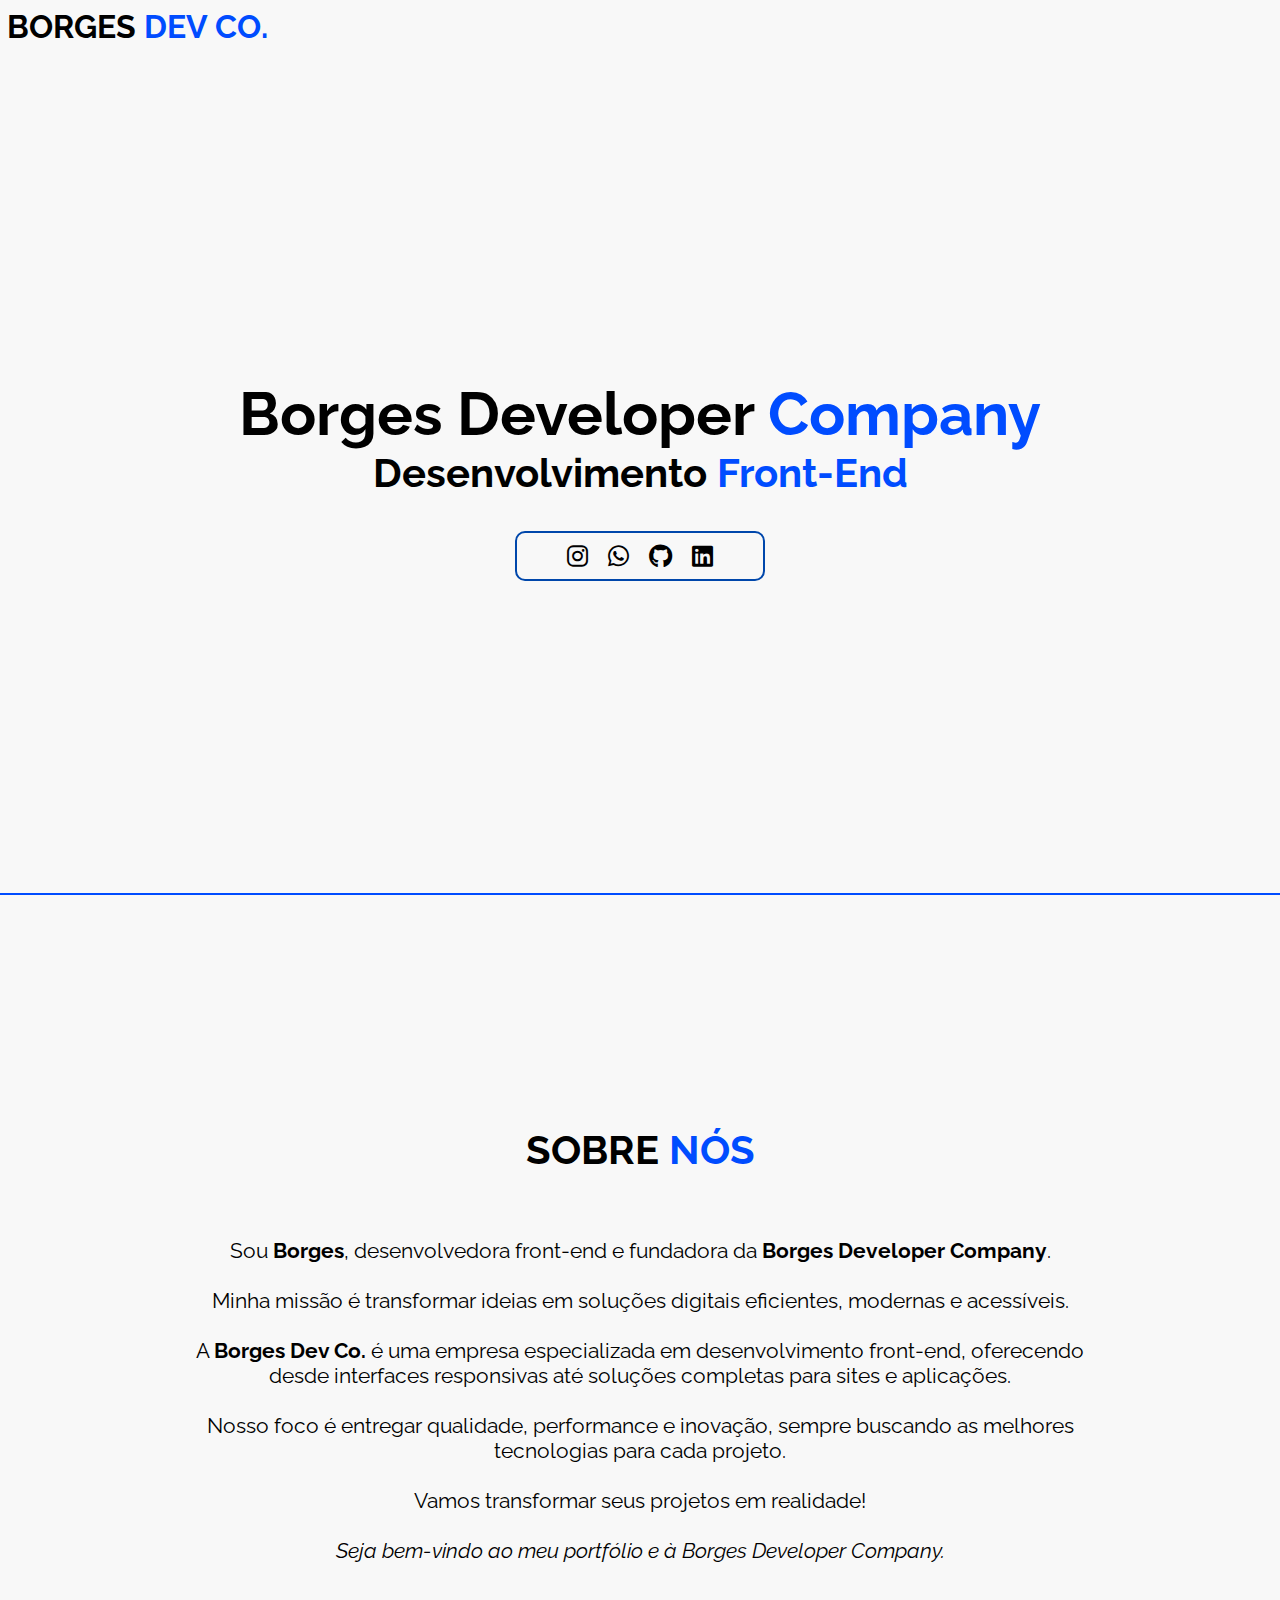
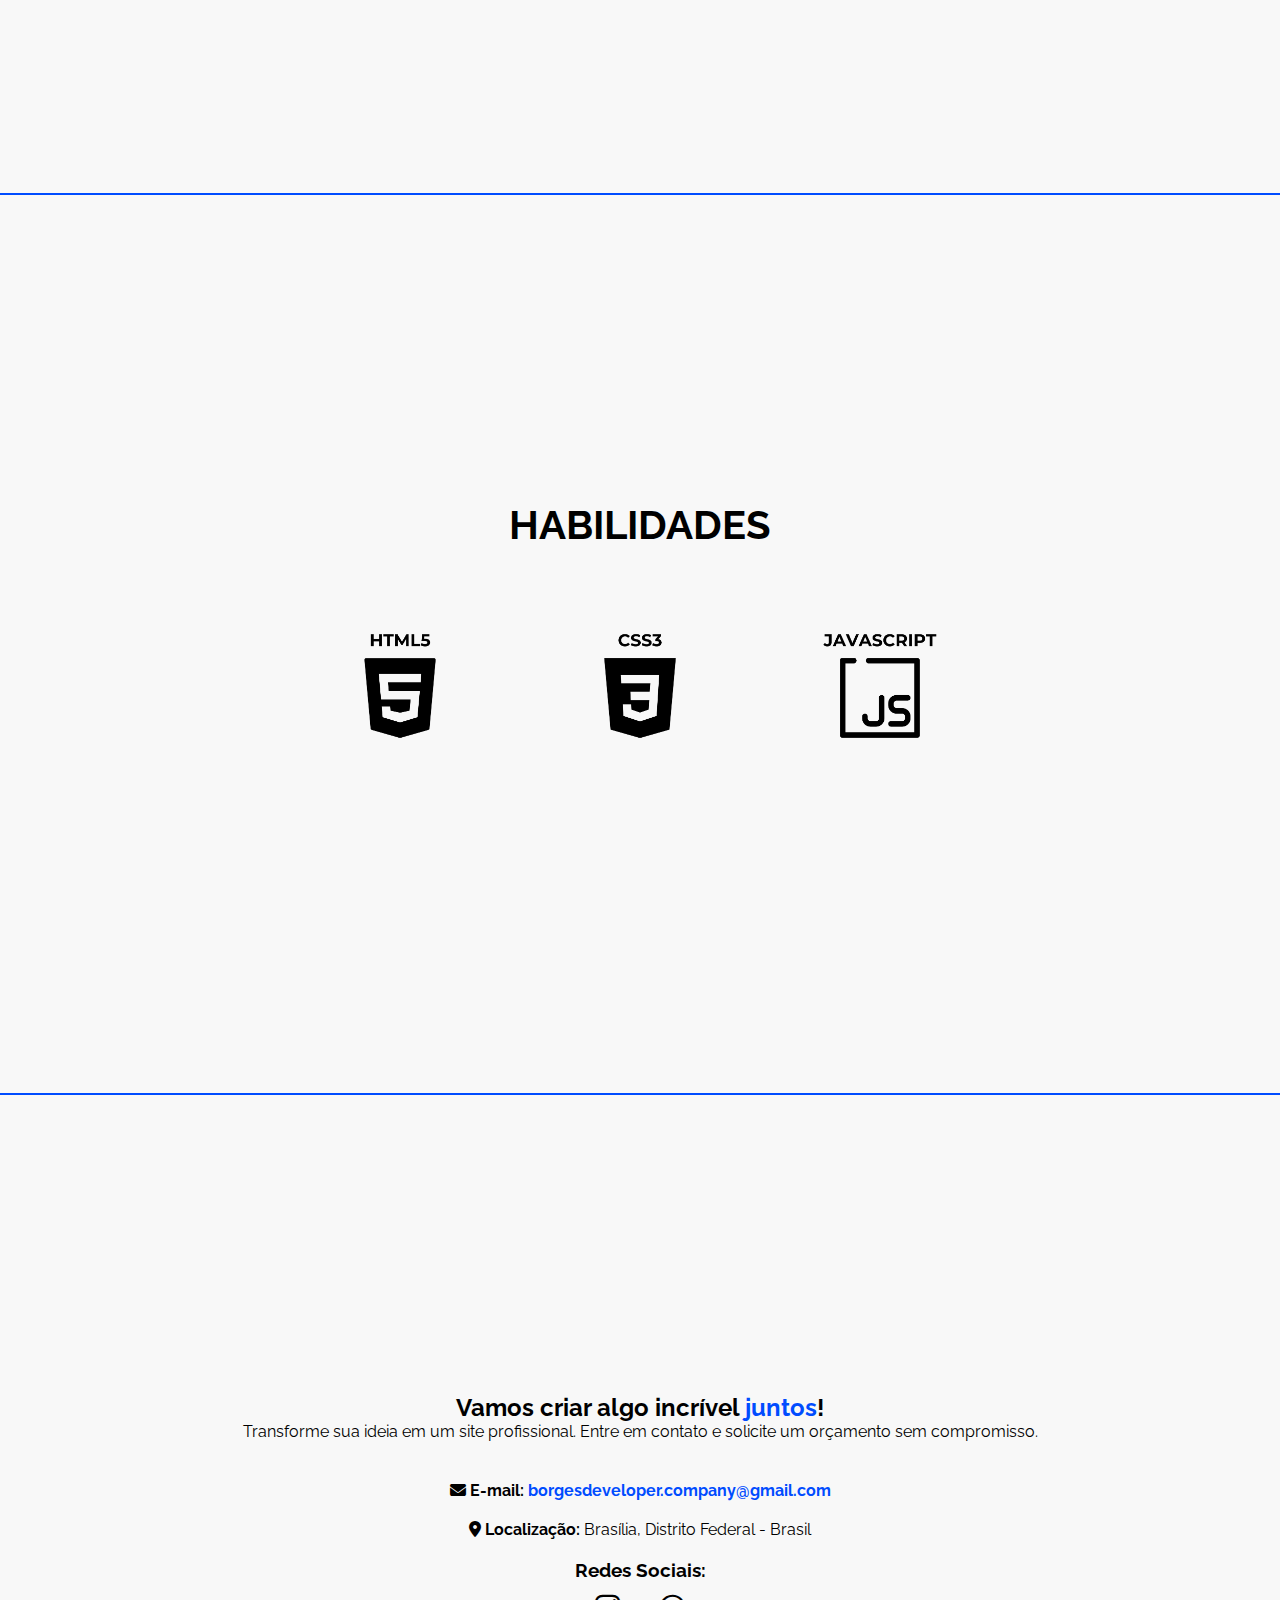
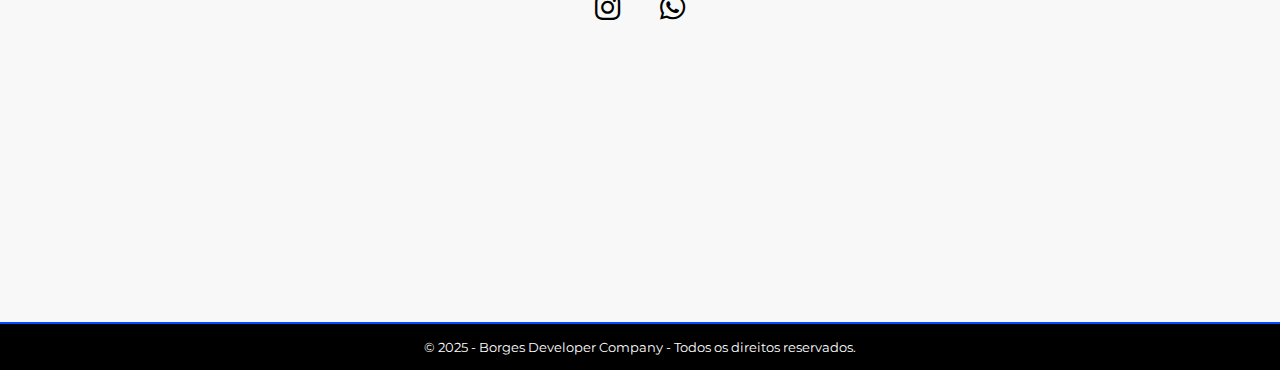
<file: index.html>
<!DOCTYPE html>
<html lang="pt-br">
<head>
    <!-- Settings -->
    <meta charset="UTF-8">
    <meta name="viewport" content="width=device-width, initial-scale=1.0">
    

    <!-- Styles -->
    <link rel="stylesheet" href="src/styles.css">
    <link rel="stylesheet" href="src/reset.css">
    <link rel="stylesheet" href="https://cdnjs.cloudflare.com/ajax/libs/font-awesome/6.5.2/css/all.min.css">
    <link rel="stylesheet" href="https://fonts.googleapis.com/css2?family=Montserrat:wght@400;700&display=swap">
    <link rel="stylesheet" href="https://fonts.googleapis.com/css2?family=Raleway">
    <link rel="icon" type="image/jpg" href="src/images/Logo-borges.jpg">

    <title>Borges Dev Co.</title>
</head>
<body>
    <!-- Start Header -->
    <header id="logo" class="logo">
        <h1>Borges <span class="destaque">Dev Co.</span></h1>
    </header>
    <!-- End Header -->

    <!-- Start Sections -->
    <section id="hero" class="hero">
        <div id="hero-content" class="hero-content">
            <h2>Borges Developer <span class="destaque">Company</span></h2>
            <p>Desenvolvimento <span class="destaque">Front-End</span></p>
            
            <div id="social-container" class="social-container">
                <a href="https://www.instagram.com/borgesdev.co/" target="_blank" aria-label="Instagram">
                    <i class="fa-brands fa-instagram"></i>
                </a>
                <a href="https://wa.me/message/MFNXZOILD2SWP1" target="_blank" aria-label="WhatsApp">
                    <i class="fa-brands fa-whatsapp"></i>
                </a>
                <a href="https://github.com/jhessycaborges" target="_blank" aria-label="GitHub">
                    <i class="fa-brands fa-github"></i>
                </a>
                <a href="https://www.linkedin.com/in/jhessyca-borges/" target="_blank" aria-label="LinkedIn">
                    <i class="fa-brands fa-linkedin"></i>
                </a>
            </div>
            
        </div>
    </section>

    <section id="about" class="about">
        <div id="about-content" class="about-content">
            <h2 class="about-title">Sobre <span class="destaque">Nós</span></h2>
            <p class="about-text">
                Sou <strong>Borges</strong>, desenvolvedora front-end e fundadora da <strong>Borges Developer Company</strong>.<br><br>
                Minha missão é transformar ideias em soluções digitais eficientes, modernas e acessíveis.<br><br>
                A <strong>Borges Dev Co.</strong> é uma empresa especializada em desenvolvimento front-end, oferecendo desde interfaces responsivas até soluções completas para sites e aplicações.<br><br> 
                Nosso foco é entregar qualidade, performance e inovação, sempre buscando as melhores tecnologias para cada projeto.<br><br>
                Vamos transformar seus projetos em realidade!<br><br>
                <em>Seja bem-vindo ao meu portfólio e à Borges Developer Company.</em>
            </p>
        </div>
    </section>

    <section id="skills" class="skills">
        <div id="skills-container" class="skills-container">
            <div id="skills-content" class="skills-content">
                <h2 class="skills-title">Habilidades</h2>
                <div class="skills-img">
                    <div class="skills-html">
                        <img src="src/images/html.png" alt="HTML5" width="200px">
                    </div>
                    <div class="skills-css">
                        <img src="src/images/css.png" alt="CSS3" width="200px">
                    </div>
                    <div class="skills-js">
                        <img src="src/images/js.png" alt="JavaScript" width="200px">
                    </div>
                </div>
            </div>
        </div>
    </section>

    <section id="contact" class="contact">
        <div id="contact-content" class="contact-content">
            <h2 class="contact-title">Vamos criar algo incrível <span class="destaque">juntos</span>!</h2>
            <p class="contact-title">Transforme sua ideia em um site profissional. Entre em contato e solicite um orçamento sem compromisso.</p>

            <p>
                <a href="mailto:borgesdeveloper.company@gmail.com?subject=Orçamento&body=Olá! Gostaria de solicitar um orçamento personalizado.">
                    <i class="fa-solid fa-envelope"></i>&nbsp;<span class="destaque-black">E-mail:</span> borgesdeveloper.company@gmail.com
                </a>
            </p>

            <p>
                <i class="fa-solid fa-location-dot"></i>&nbsp;<span class="destaque-black">Localização:</span> Brasília, Distrito Federal - Brasil
            </p>
        
            <div>
                <h3>Redes Sociais:</h3>
                <div class="social-links">
                    <a href="https://www.instagram.com/borgesdev.co/" aria-label="Instagram">
                        <i class="fa-brands fa-instagram"></i>
                    </a>

                    <a href="https://wa.me/message/MFNXZOILD2SWP1" aria-label="WhatsApp">
                        <i class="fa-brands fa-whatsapp"></i>
                    </a>
                </div>
            </div>
        </div>
    </section>
    <!-- End Sections -->

    <!-- Start Footer -->
    <footer id="footer" class="footer">
        <div id="footer-content" class="footer-content">
            <p class="footer-text">&copy; 2025 - Borges Developer Company - Todos os direitos reservados.</p>
        </div>
    </footer>
    <!-- End Footer -->
</body>
</html>
</file>
<file: src/styles.css>
section {
    padding: 80px 10%;
}

.logo {
    display: flex;
    flex-direction: column;
    margin-top: 1px;
    padding: 7px; 
    text-transform: uppercase;
    font-weight: bold;
}

.destaque {
    color: #004cff;
}

.destaque-black {
    color: #000000;
    font-weight: bold;
}

.hero {
    display: flex;
    flex-direction: column;
    align-items: center;
    justify-content: center;
    height: 92vh;
    text-align: center;
    margin-top: 15px;
    border-bottom: 2px solid #004cff;
    font-size: 2.5rem;
    font-weight: bold;
}

/* Posiciona o container das redes sociais na altura desejada */
.social-container {
    width: 80%; /* Mantém dentro do espaço adequado */
    max-width: 250px; /* Evita que fique muito largo */
    height: 50px; /* Altura do retângulo */
    border: 2px solid #0047AB; /* Borda azul */
    border-radius: 10px; /* Bordas arredondadas */
    display: flex;
    justify-content: center; /* Centraliza os ícones horizontalmente */
    align-items: center; /* Centraliza verticalmente */
    margin: 35px auto 0 auto;
}

/* Estiliza os ícones */
.social-container a {
    font-size: 1.5rem; /* Tamanho dos ícones */
    color: #0047AB; /* Azul padrão */
    margin: 0 10px; /* Espaçamento entre os ícones */
    transition: 0.3s ease-in-out;
}

/* Efeito hover nos ícones */
.social-container a:hover {
    color: #000; /* Muda para preto ao passar o mouse */
    transform: scale(1.1);
}


.about {
    display: flex;
    flex-direction: column;
    justify-content: center;
    align-items: center;
    height: 100vh;
    text-align: center;
    border-bottom: 2px solid #004cff;
}

.about-title {
    margin-bottom: 65px;
    font-size: 2.5rem;
    font-weight: bold;
    position: relative;
    text-transform: uppercase;
}

.about-content {
    max-width: 900px;
    display: flex;
    flex-direction: column;
    align-items: center;
    justify-content: center;
}

.about-text {
    max-width: 900px;
    font-size: 1.3rem;
    word-wrap: break-word;
    overflow: hidden;
}

.skills {
    width: 100%;
    height: 100vh;
    display: flex;
    flex-direction: column;
    justify-content: center;
    align-items: center;
    text-align: center;
    border-bottom: 2px solid #004cff;
}

.skills-title {
    font-size: 2.5rem;
    font-weight: bold;
    text-transform: uppercase;
    margin-top: 10px;
    margin-bottom: 50px;
    text-align: center;
}

.skills-img {
    display: flex;
    justify-content: center;
    align-items: center;
    gap: 40px;
    font-weight: bold;
}

.skills-img div {
    display: flex;
    flex-direction: column;
    align-items: center;
}

.skills-img img:hover {
    transform: scale(1.1);
}

.skills-html img:hover {
    background-color: #ffa500;
}

.skills-css img:hover {
    background-color: #0000ff;
}

.skills-js img:hover {
    background-color: #ffff00;
}

.contact {
    display: flex;
    flex-direction: column;
    align-items: center;
    justify-content: center;
    height: 92vh;
    text-align: center;
    border-bottom: 1px solid #004cff;
    padding: 80px 10%;
}

.contact p {
    margin-bottom: 20px;
}

.contact a {
    color: #004cff;
    font-weight: bold;
    text-decoration: none;
    display: inline-block;
    margin-top: 20px;
}

.contact a:hover {
    text-decoration: none;
}

.social-links {
    display: flex;
    justify-content: center;
    gap: 20px;
    margin-top: 10px;
}

.social-links a {
    font-size: 1.8rem;
    margin: 0 10px;
    color: #004cff;
}

.footer {
    background-color: #000000;
    width: 100%;
    text-align: center;
    padding: 15px 0;
    font-size: 0.9rem;
    border-top: 1px solid #004cff;
    position: absolute;
}

.footer-text {
    background-color: #000000;
    font-family: 'Montserrat'; 
    font-size: 13px;
    color: #ffffff;
}

/* Ajustes para telas menores que 768px */
@media screen and (max-width: 768px) {

    /* Ajusta o cabeçalho */
    .logo {
        text-align: left;
        font-size: 0.7rem;
        padding: 10px 7px;
    }

    /* Centraliza e ajusta o texto principal */
    .hero-content {
        text-align: center;
        padding: 20px;
    }

    .hero h2 {
        font-size: 1.8rem;
    }

    .hero p {
        font-size: 1.2rem;
    }

    /* Ajuste do "Sobre Nós" */
    .about-content {
        padding: 15px;
        text-align: center;
    }

    .about-title {
        font-size: 2rem;
    }

    .about-text {
        font-size: 1rem;
        line-height: 1.6;
        text-align: justify;
    }

    /* Centraliza as habilidades */
    .skills-img {
        display: flex;
        flex-direction: column;
        align-items: center;
    }

    .skills-img div {
        margin-bottom: 15px;
    }

    .skills-img img {
        width: 150px; /* Reduz o tamanho das imagens */
    }

    /* Ajuste do Contato */
    .contact-content {
        text-align: center;
        padding: 20px;
    }

    .contact-title {
        font-size: 1.5rem;
        line-height: 1.4;
    }

    .contact p {
        font-size: 1rem;
        margin-bottom: 10px;
    }

    .social-links {
        display: flex;
        justify-content: center;
        gap: 15px;
        margin-top: 10px;
    }

    .social-links a {
        font-size: 1.5rem;
    }

    /* Ajuste do rodapé */
    .footer {
        text-align: center;
        padding: 10px;
    }

    .footer-text {
        font-size: 0.9rem;
    }
}
</file>
